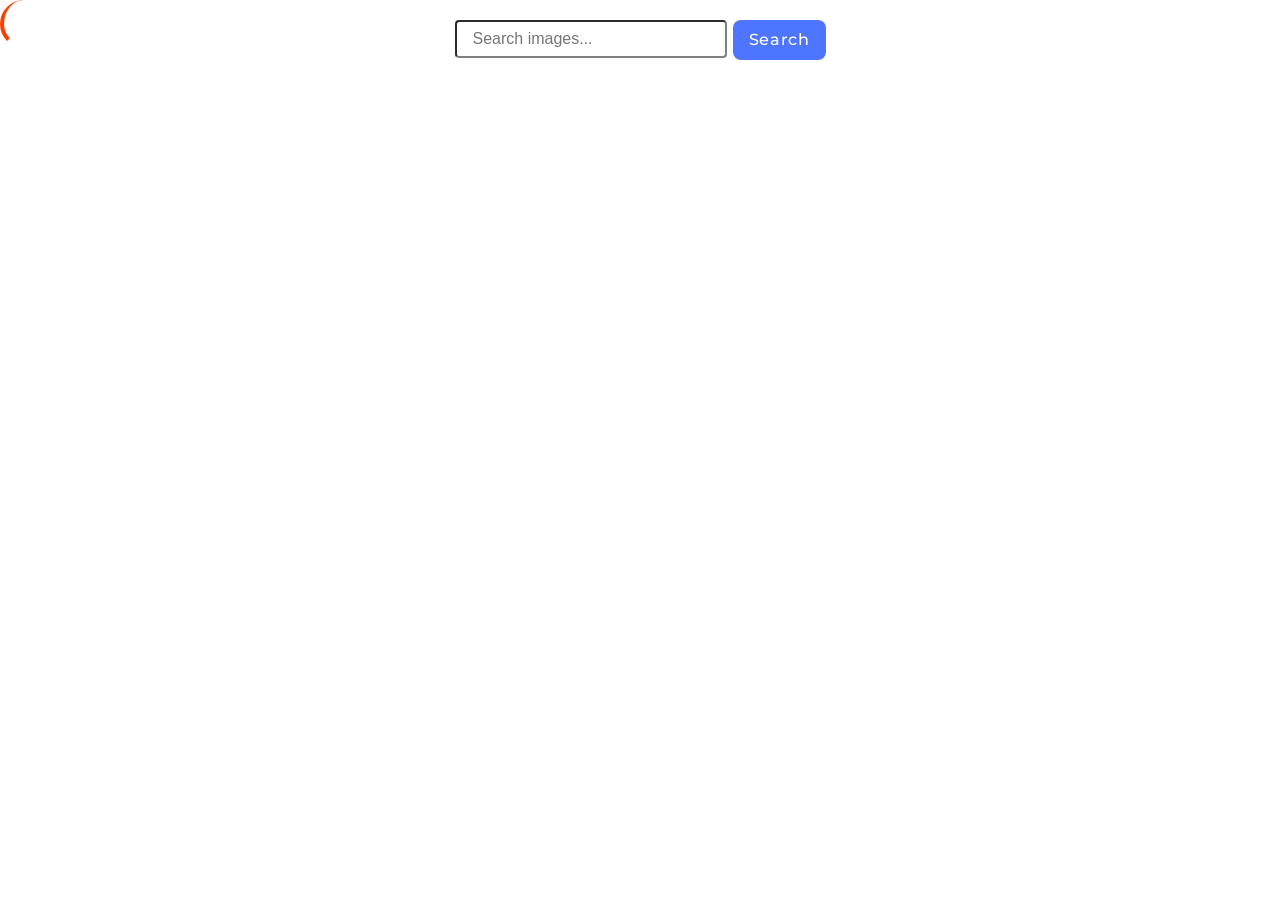
<file: src/index.html>
<!DOCTYPE html>
<html lang="en">
  <head>
    <meta charset="UTF-8" />
    <link rel="icon" type="image/svg+xml" href="/favicon.svg" />
    <link rel="preconnect" href="https://fonts.googleapis.com" />
    <link rel="preconnect" href="https://fonts.gstatic.com" crossorigin />
    <link
      href="https://fonts.googleapis.com/css2?family=Montserrat:ital,wght@0,100..900;1,100..900&display=swap"
      rel="stylesheet"
    />
    <meta name="viewport" content="width=device-width, initial-scale=1.0" />
    <title>Homework-11</title>
    <link rel="stylesheet" href="./css/styles.css" />
    <!-- href="https://cdn.jsdelivr.net/npm/basiclightbox@5.0.4/dist/basicLightbox.min.css" -->
  </head>
  <body>
    <form class="form">
      <div class="form-search">
        <input
          type="text"
          class="form-input"
          name="query"
          placeholder="Search images..."
        />
      </div>

      <button type="submit" class="btn-search">Search</button>
    </form>

    <span class="loader"></span>
    <ul class="gallery"></ul>

    <!-- <script
      async
      src="https://cdn.jsdelivr.net/npm/basiclightbox@5.0.4/dist/basicLightbox.min.js"
    ></script> -->
    <script type="module" src="./main.js"></script>
  </body>
</html>
</file>
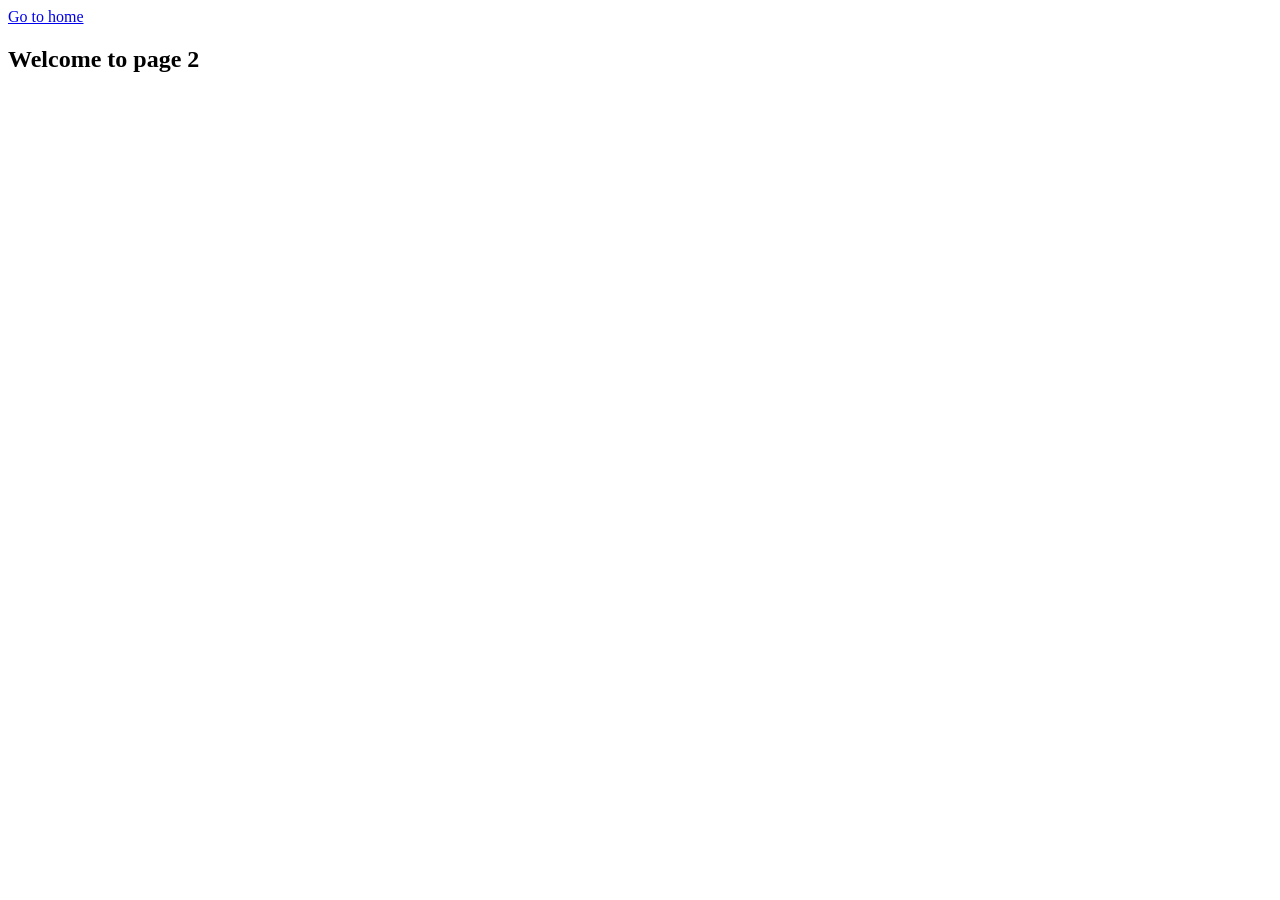
<file: src/page-2.html>
<!DOCTYPE html>
<html lang="en">
  <head>
    <meta charset="UTF-8" />
    <meta http-equiv="X-UA-Compatible" content="IE=edge" />
    <meta name="viewport" content="width=device-width, initial-scale=1.0" />
    <title>Page 2</title>
  </head>
  <body>
    <section>
      <a href="./index.html">Go to home</a>
      <h1>Welcome to page 2</h1>
    </section>
  </body>
</html>
</file>
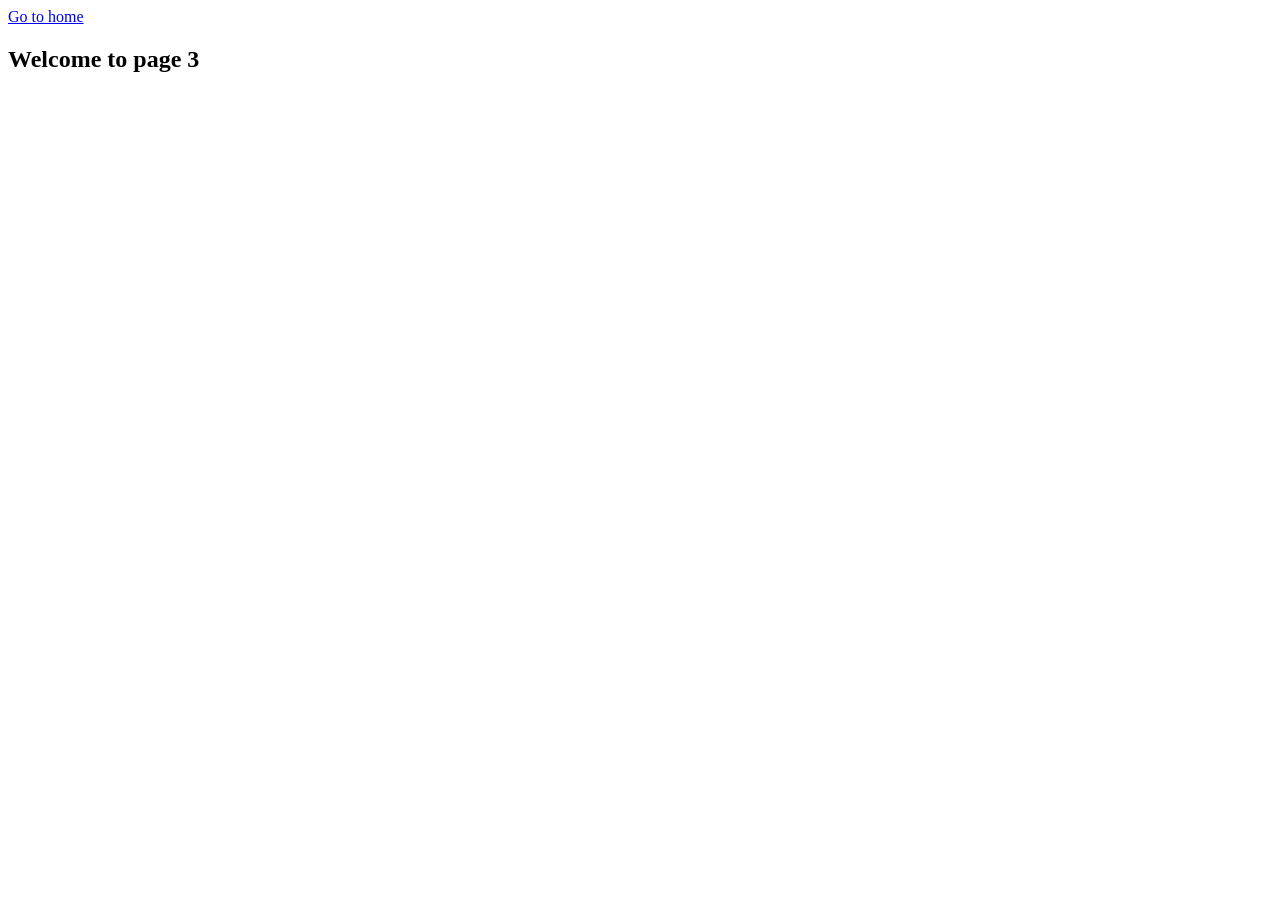
<file: src/page-3.html>
<!DOCTYPE html>
<html lang="en">
  <head>
    <meta charset="UTF-8" />
    <meta http-equiv="X-UA-Compatible" content="IE=edge" />
    <meta name="viewport" content="width=device-width, initial-scale=1.0" />
    <title>Page 3</title>
  </head>
  <body>
    <section>
      <a href="./index.html">Go to home</a>
      <h1>Welcome to page 3</h1>
    </section>
  </body>
</html>
</file>
<file: src/css/styles.css>
h1,
h2,
h3,
h4,
h5,
h6,
p {
  margin: 0;
}

p:last-child {
  margin-bottom: 0;
}

ul {
  margin: 0;
  padding: 0;
  list-style: none;
}

a {
  color: currentColor;
  text-decoration: none;
}

button {
  cursor: pointer;
}

img {
  display: block;
  max-width: 100%;
  height: auto;
}

:root {
  font-family: 'Montserrat', sans-serif;
  font-size: 16px;
  line-height: 24px;
  font-weight: 400;

  color: #242424;
  background-color: rgba(255, 255, 255, 0.87);

  font-synthesis: none;
  text-rendering: optimizeLegibility;
  -webkit-font-smoothing: antialiased;
  -moz-osx-font-smoothing: grayscale;
  -webkit-text-size-adjust: 100%;
}

.montserrat {
  font-family: 'Montserrat', sans-serif;
  font-optical-sizing: auto;
  font-weight: 400;
  font-style: normal;
}

body {
  display: flex;
  flex-direction: column;
  align-items: center;
  background-color: #fff;
  margin: 0;
  padding: 20px;
}

.form {
  display: flex;
  flex-direction: row;
  justify-content: space-between;
  gap: 8px;
  width: 371px;
  height: 40px;
  margin-bottom: 32px;
}

.form-input {
  width: 100%;
  padding: 8px 16px;
  font-size: 16px;
  border-color: #808080;
  border-radius: 4px;
  background: #fff;
}

.form-input:hover {
  border-color: #000000;
}

button {
  padding: 8px 16px;
  font-size: 16px;
  background-color: #4e75ff;
  color: #fff;
  border: none;
  border-radius: 8px;
  cursor: pointer;
  transition: background 0.3s ease;
  font-family: var(--font-family);
  font-weight: 500;
  font-size: 16px;
  line-height: 150%;
  letter-spacing: 0.04em;
  color: #fff;
}

button:hover {
  background-color: #6c8cff;
}

.gallery {
  display: flex;
  flex-wrap: wrap;
  justify-content: center;
  gap: 24px;
  list-style: none;
  padding: 0;
  margin: 0;
}

h3 {
  font-weight: 600;
  font-size: 12px;
  line-height: 133%;
  letter-spacing: 0.04em;
  color: #2e2f42;
  padding-top: 4px;
}

.gallery-item {
  display: flex;
  flex-direction: column;
  align-items: center;

  background-color: #fff;
  overflow: hidden;
  text-align: center;
  border: 1px solid #808080;
  width: 360px;
}

.gallery-image {
  width: 100%;
  height: 100%;
  border-bottom: 1px solid #ccc;
}

p {
  font-weight: 400;
  font-size: 12px;
  line-height: 200%;
  letter-spacing: 0.04em;
  color: #2e2f42;
  padding-bottom: 4px;
}

span {
  font-weight: 400;
}

.loader {
  width: 48px;
  height: 48px;
  border-radius: 50%;
  display: inline-block;
  border-top: 4px solid #fff;
  border-right: 4px solid transparent;
  box-sizing: border-box;
  animation: rotation 1s linear infinite;
}

.loader::after {
  content: '';
  box-sizing: border-box;
  position: absolute;
  left: 0;
  top: 0;
  width: 48px;
  height: 48px;
  border-radius: 50%;
  border-left: 4px solid #ff3d00;
  border-bottom: 4px solid transparent;
  animation: rotation 0.5s linear infinite reverse;
}

@keyframes rotation {
  0% {
    transform: rotate(0deg);
  }

  100% {
    transform: rotate(360deg);
  }
}
</file>
